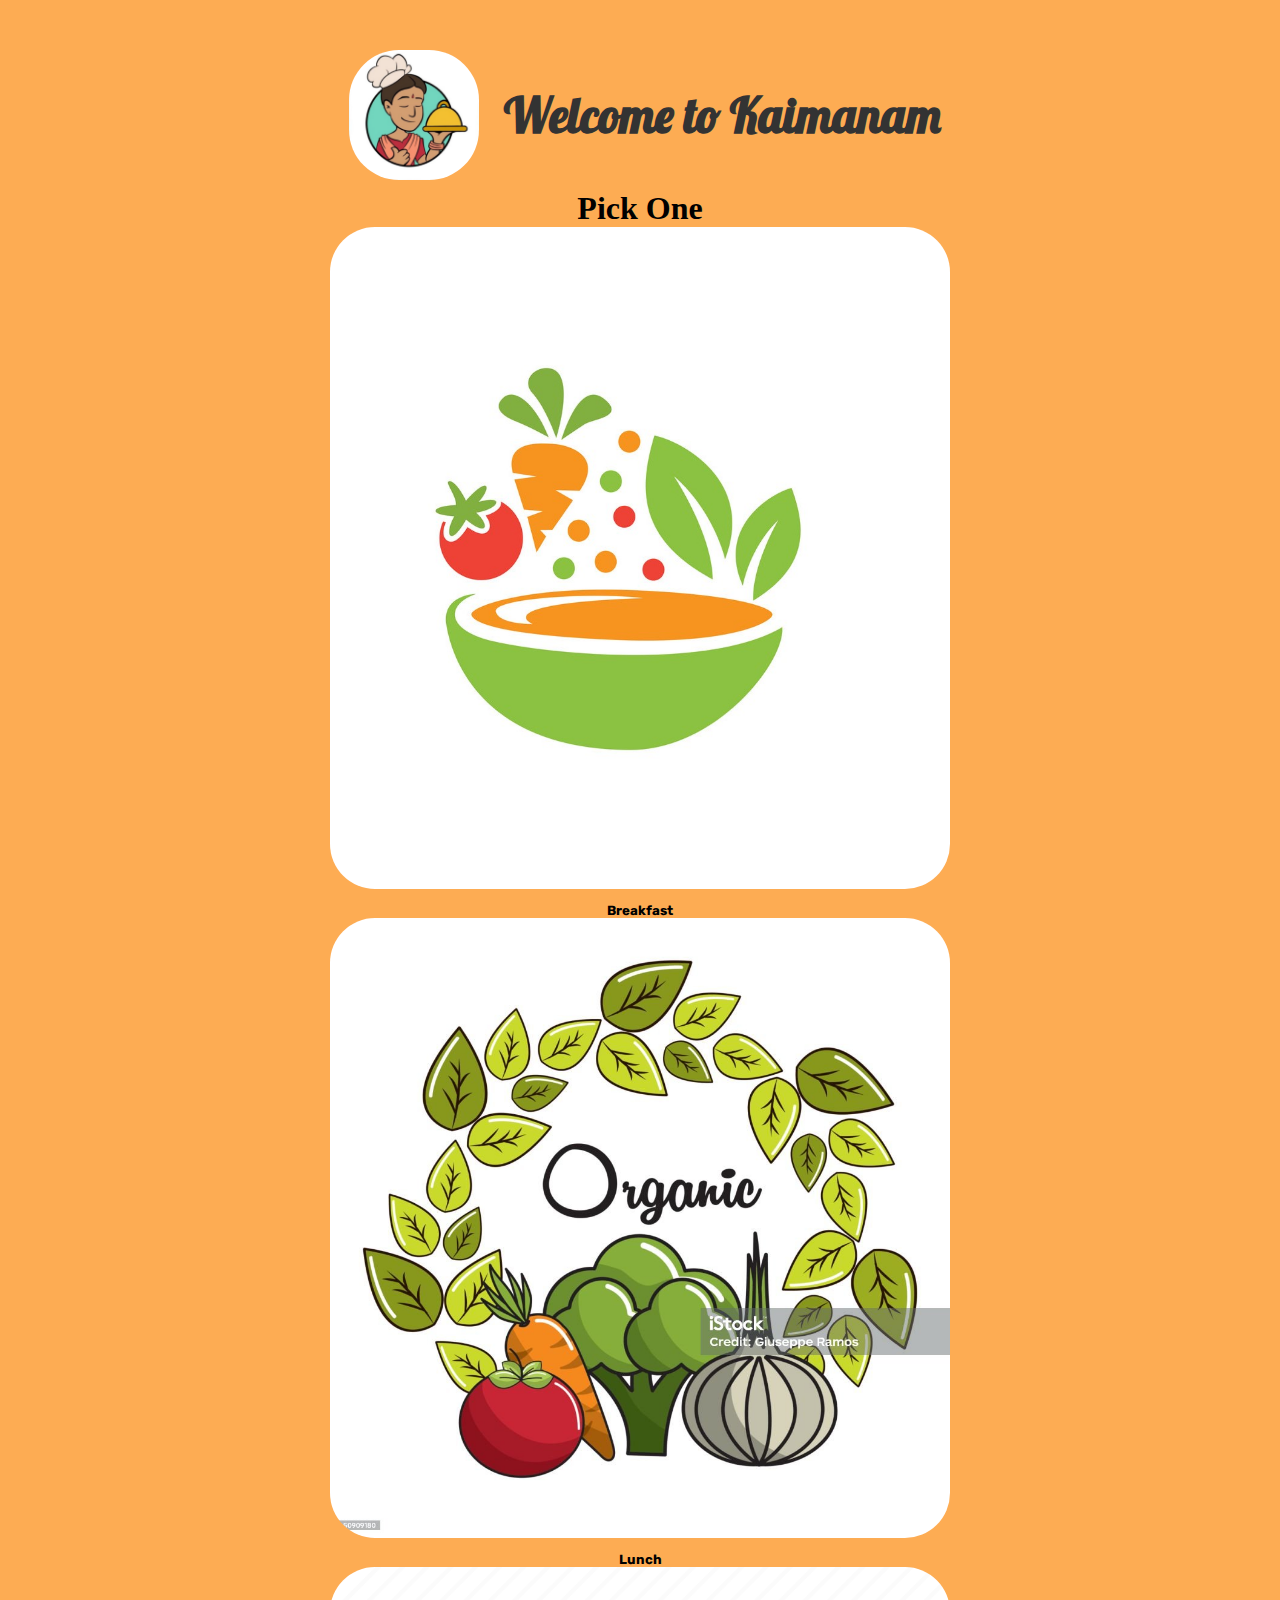
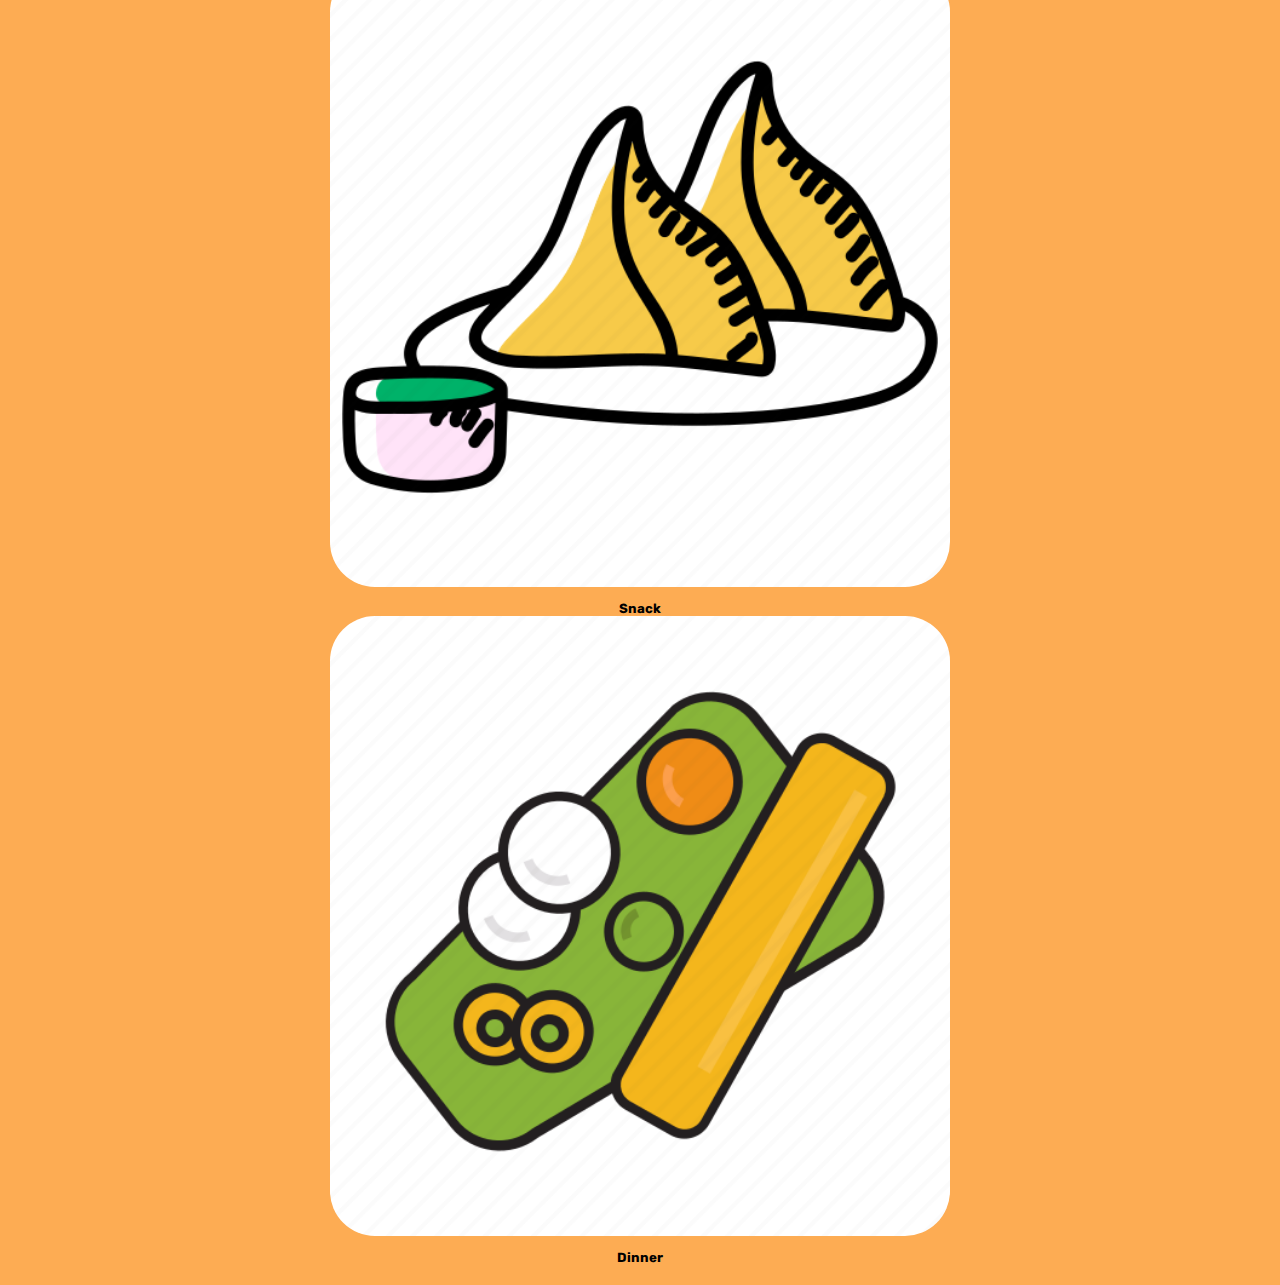
<file: assets/main.html>
<!DOCTYPE html>
<html lang="en">
<head>
    <meta charset="UTF-8">
    <meta name="viewport" content="width=device-width, initial-scale=1.0">
    <title>Restaurant Digital Menu</title>
    <link rel="stylesheet" type="text/css" href="boots.css">
    <link rel="icon" href="logo_rounded.png">
    <link rel="stylesheet" href="https://fonts.googleapis.com/css2?family=Lobster&family=Rubik&display=swap">
    <link href="https://cdn.jsdelivr.net/npm/bootstrap@5.3.2/dist/css/bootstrap.min.css" rel="stylesheet" integrity="sha384-T3c6CoIi6uLrA9TneNEoa7RxnatzjcDSCmG1MXxSR1GAsXEV/Dwwykc2MPK8M2HN" crossorigin="anonymous">
</head>

<body class="body">
    <div class="container">
        <div class="header">
            <div class="logo">
                <a href="../index.html">
                <img src="logo_rounded.png" alt="Restaurant Logo">
                </a>
            </div>
            <div class="heading">
                <h1>Welcome to Kaimanam</h1>
            </div>
        </div>
           
        <section class="new">
            <div class="container py-5">
                <div class="row py-5">
                    <div class="col-lg-8 m-auto text-center">
                        <h1>Pick One</h1>
                    </div>
                </div>
                <div class="row text-center py-5">
                    <div class="col-lg-4">
                        <a href="dinner.html"> <!-- Add the destination URL here -->
                            <img src="b.jpg" class="img-fluid" alt=""></a>
                            <h5>Breakfast</h5>
                        
                    </div>
        
                    <div class="col-lg-4">
                        <a href="dinner.html"> <!-- Add the destination URL here -->
                            <img src="c.jpg" class="img-fluid" alt=""></a>
                            <h5>Lunch</h5>
                        
                    </div>
        
                    <div class="col-lg-4">
                        <a href="dinner.html"> <!-- Add the destination URL here -->
                            <img src="e.png" class="img-fluid" style="background-color: white;"></a>
                            <h5>Snack</h5>
                    </div>
        
                    <div class="col-lg-4">
                        <a href="dinner.html"> <!-- Add the destination URL here -->
                            <img src="d.png" class="img-fluid" style="background-color: white;"></a>
                            <h5>Dinner</h5>
                    </div>
                </div>
            </div>
        </section>
        

    </div>
</body>
</html>
</file>
<file: assets/boots.css>
* {
    padding: 0;
    margin: 0;
    box-sizing: border-box;
}

.navbar-brand {
    font-size: 2.5rem;
    color: black;
    font-family: 'lobster', cursive;
}



.navbar-brand img {
    width: 60px;
    height: 60px;
}


.navbar-brand:hover {
    color: black;
}

.nav-link {
    margin-right: 10px;
    margin-left: 10px;
    color: black;
    text-transform: uppercase;
    font-family: 'Rubik', sans-serif;
}

.nav-link:hover {
    color: black;
}

.search {
    height: 40px;
    width: 80%;
    border-radius: 60px;
    outline: none;
    border: 2px solid tomato;
    margin-right: -35px;
    font-family: 'Rubik', sans-serif;
}

.btn0 {
    height: 40px;
    width: 80%;
    border-radius: 60px;
    outline: none;
    background: tomato;
    color: white;
    font-weight: 700;
    border: radius 60px;
    ;
}

.main {
    background: url(a.jpg)no-repeat;
    background-size: cover;
    height: 100vh;
    background-position: 50% 50%;
    width: 100%;

}

.main h1 {
    font-size: 3.5rem;
    font-weight: 700;
    color: white;
}

/*navbar fixed top*/
/* Add a specific background color and other styles to your fixed navbar */
.navbar.fixed-top {
    background-color: #333;
    /* Change to your preferred background color */
    box-shadow: 0px 4px 6px rgba(0, 0, 0, 0.1);
    /* Optional: Add a shadow to the navbar */
}




.btn1 {
    height: 45px;
    width: 35%;
    border: none;
    outline: none;
    background-color: orange;
    color: white;
    font-weight: 700;
    border-radius: 60px;
}

.btn1:hover {
    background-color: orange;
    transition: 0.5s;
}

.col-lg-4 img {
    height: 50%;
    width: 50%;
}

.card:hover {
    box-shadow: -2px -1px 25px -4px rgba(0, 0, 0, 75);
    -webkit-box-shadow: -2px -1px 25px -4px rgba(0, 0, 0, 75);
    -moz-box-shadow: -2px -1px 25px -4px rgba(0, 0, 0, 75);
    transition: 0.5s;
}

.apple {
    background: linear-gradient(rgba(255, 255, 255, 0.3), rgba(255, 255, 255, 0.3)), url(bg1.jpg) no-repeat;
    background-size: contain;
    background-position: 50% 50%;
    align-content: center;
}




.apple h6 {
    font-family: 'Lobster', cursive;
    font-size: 2rem;
    font-weight: 400;
    color: black;
}

.news {
    background-color: black;
    color: white;
}

.btn2 {
    height: 45px;
    width: 100px;
    background: white;
    margin-left: -10px;
    border: 2px solid;
    font-weight: 600;
}

.news input {
    height: 45px;
    width: 55%;
    border: 2px solid white;
    outline: none;
    background: black;
    color: white;
    margin-top: 20px;
    font-weight: 600;
}

.news::placeholder {
    color: white;
}

.news p {
    margin: 0;
}

.fab {
    font-size: 2.5rem;
    cursor: pointer;
    padding-right: 5px;
}

/* main css*/
.body {
    font-family: Arial, sans-serif;
    margin: 0;
    padding: 20px;
    text-align: center;
    background-color: #FDAC53;
}

.logo {
    text-align: center;
    margin-top: 20px;
}

/* Style the image within the logo */
.logo img {
    width: 150px;
    height: auto;
    border-radius: 40%;
    display: block;
    margin: 0 auto;
    background-color: transparent;
    padding: 10px;
}

.header {
    display: flex;
    justify-content: center;
    align-items: center;
}

.heading {
    text-align: center;
    font-size: 24px;
    font-family: 'lobster', cursive;
    color: #333;
    font-weight: bold;
    margin-left: 15px;
    margin-top: 20px;
}

h1 {
    text-align: center;
}

h2 {
    margin-top: 20px;
}

.container1 img {
    width: 300px;
    height: 300px;
}

.img-fluid {
    border-radius: 45px;
}

.new .col-lg-4 h5 {
    margin-top: 10px;
    /* Add margin to the top of h5 elements */
    font-family: 'Rubik', sans-serif;
}

.carousel-inner img {
    padding-top: 30px;
    border-radius: 30%;
    height: 230px;
    width: 270px;
}

.new h1 {
    font-family: popins;
}

.product img {
    height: 200px;
    width: 250px;
}

.about img {
    height: 200px;
    width: 250px;
    /* margin-bottom: 10px;
    margin-top: 10px; */
}
</file>
